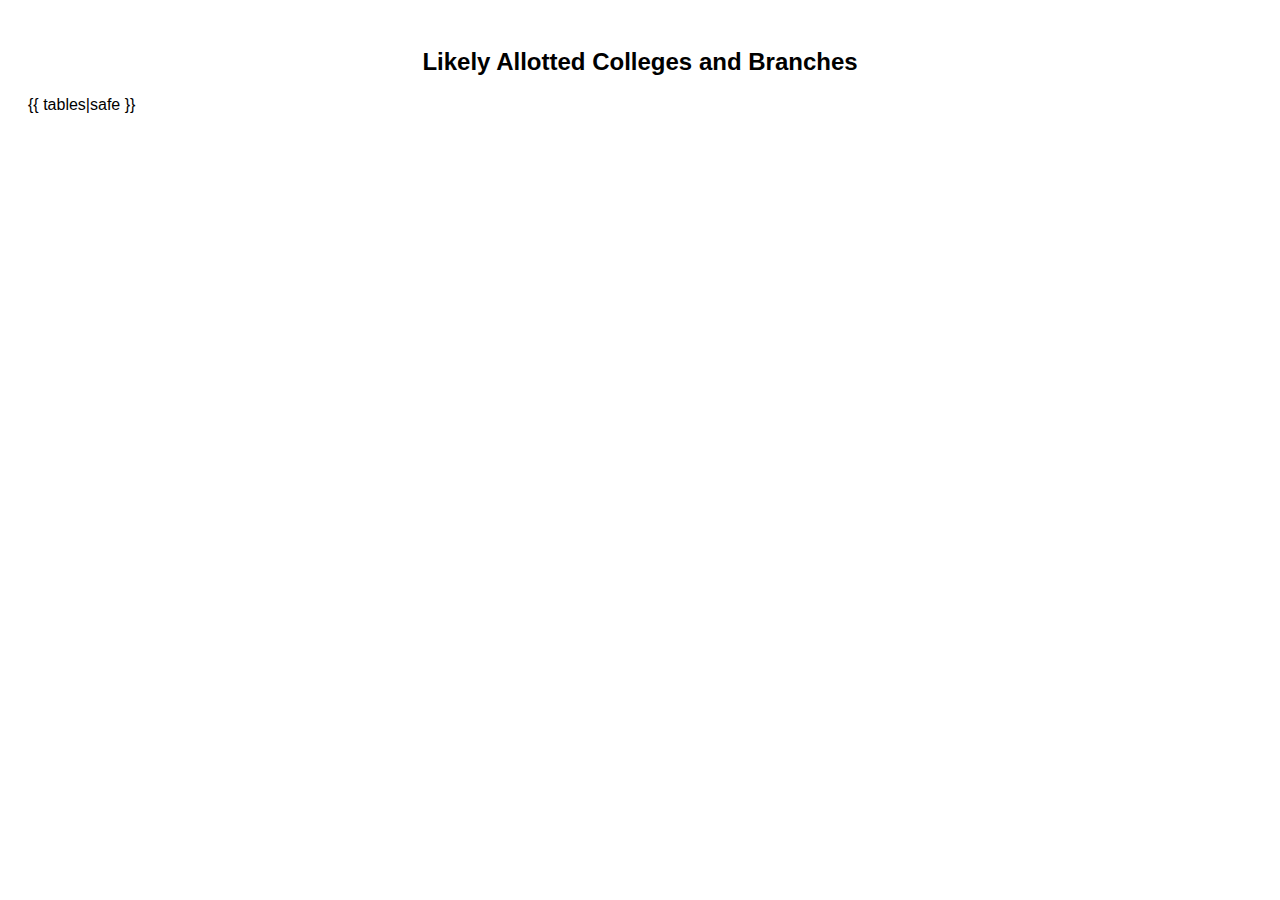
<file: templates/result.html>
<!DOCTYPE html>
<html>
<head>
   
    <title>Predicted Colleges</title>
     <style>
        body {
            font-family: Arial, sans-serif;
            padding: 20px;
        }

        h2 {
            text-align: center;
        }

        .table-container {
            overflow-x: auto;
            margin: 0 auto;
            max-width: 95vw;
            border: 1px solid #ccc;
            padding: 10px;
            border-radius: 8px;
            background-color: #f9f9f9;
        }

        table {
            width: 100%;
            border-collapse: collapse;
            font-size: 14px;
        }

        th, td {
            border: 1px solid #ddd;
            padding: 8px;
            white-space: nowrap;
        }

        th {
            background-color: #007BFF;
            color: white;
        }

        tr:nth-child(even) {
            background-color: #f2f2f2;
        }

    </style>
</head>

<body>
    <h2>Likely Allotted Colleges and Branches</h2>
    {{ tables|safe }}
</body>
</html>
</file>
